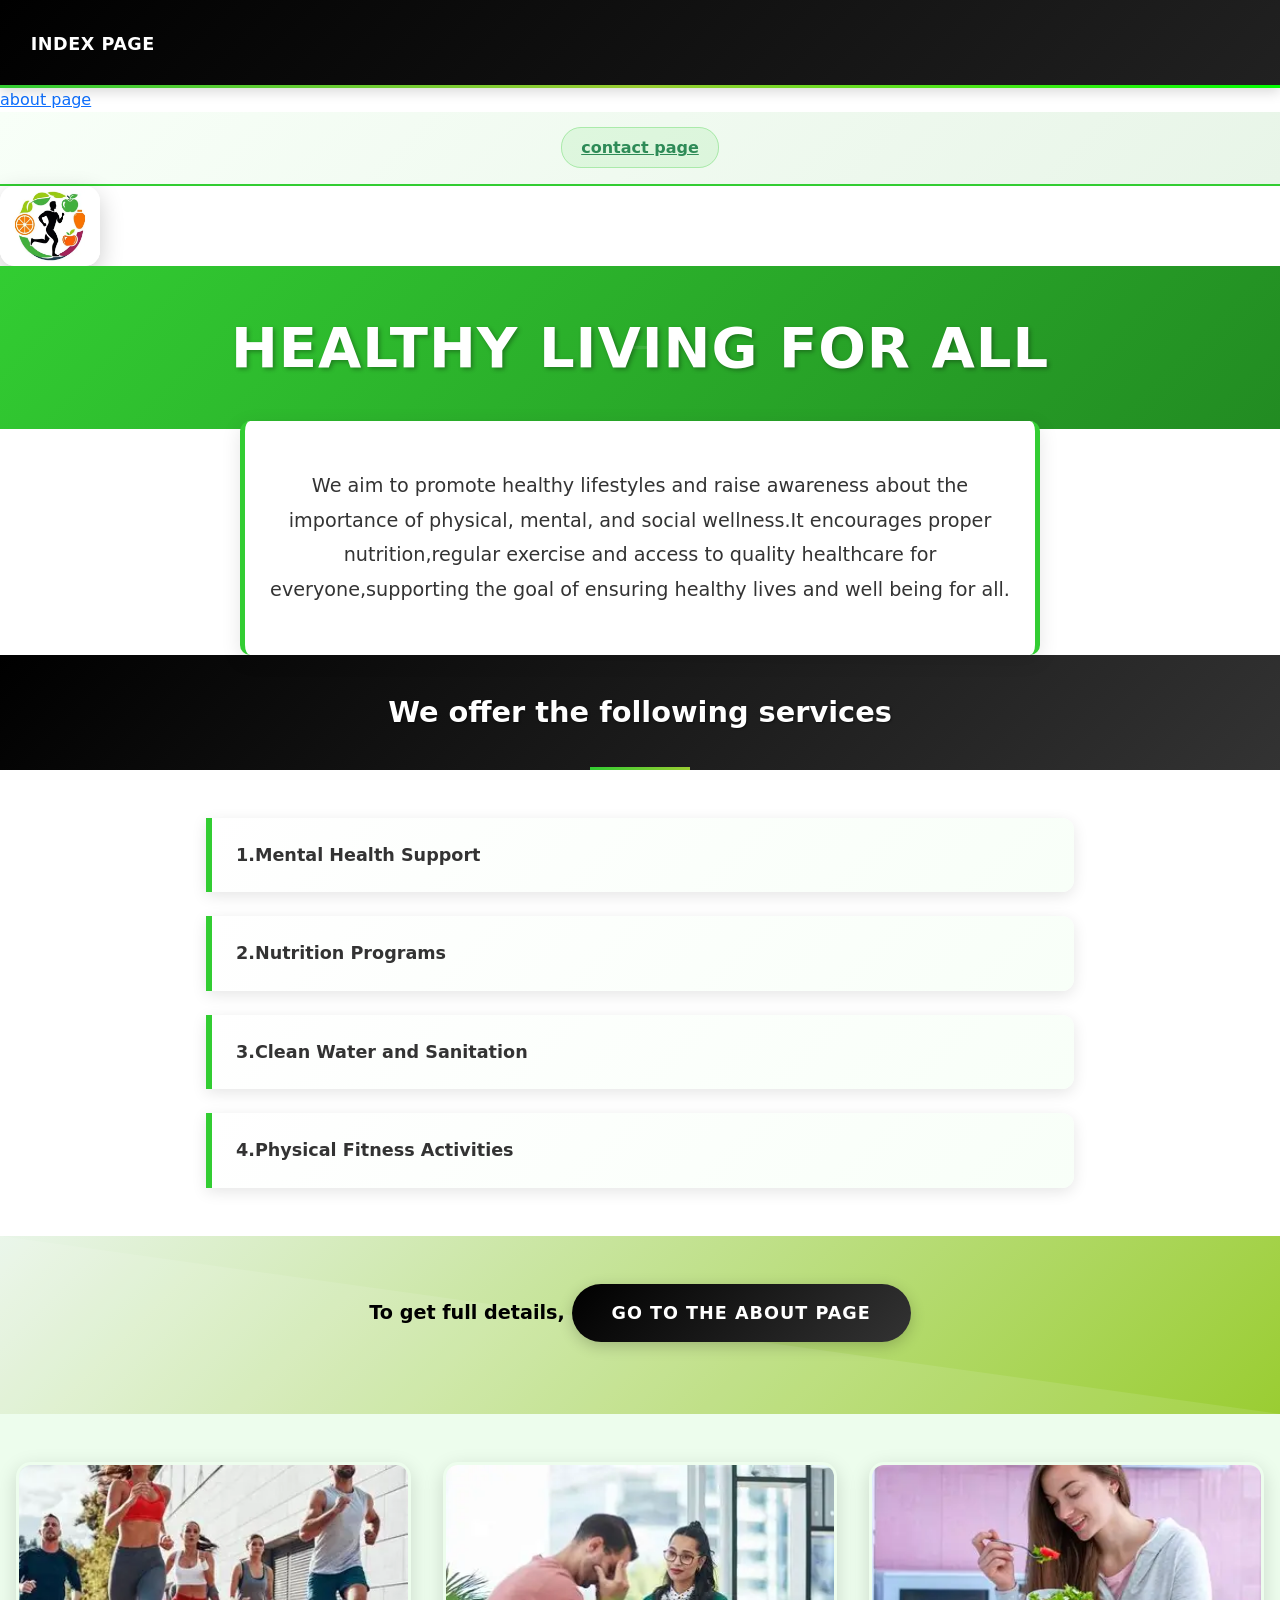
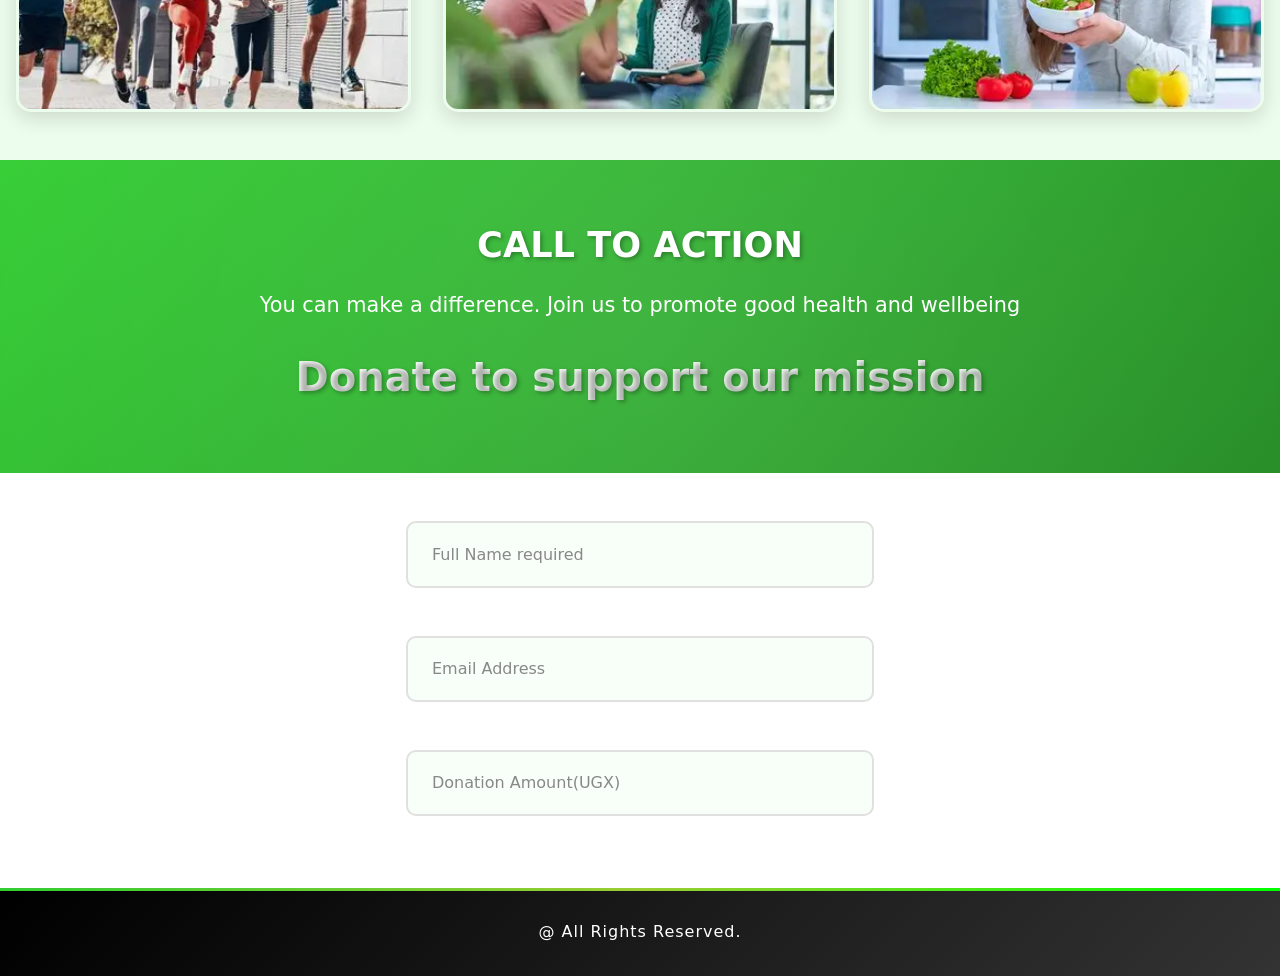
<file: index.html>
<!DOCTYPE html>
<html>
<head>
	<meta charset="utf-8">
	<meta name="viewport" content="width=device-width, initial-scale=1">
	<title>HOME PAGE</title>
	<link rel="stylesheet" href="CSS/style.css">
	<link rel="stylesheet" href="bootstrap/css/bootstrap.css">
	
</head>
<body>
	<Header CLASS="nav">
		<a href="index.html">index page</a>
	</header>
		<a href="about.html">about page</a>
	    <section class="text">
			<a href="contact.html">contact page</a>
		</section>
		<section class="green"> 
			<img src="images/running.webp" alt="logo">
		</section>
	 <section class="topic h3">
		<h1><B>HEALTHY LIVING FOR ALL</B></h1>
	</section>
	 <section class="bae">
		We aim to promote healthy lifestyles  and raise awareness about the importance of physical, mental, and social wellness.It encourages proper nutrition,regular exercise and access to quality healthcare for everyone,supporting the goal of ensuring healthy lives and well being for all.
	</section>
	
		<section class="follow">
			<h4><b> We offer the following services</b></h4>
		</section>

		
		
		</section>
		<section class="services">
		<li><ol><p>1.Mental Health Support</p></ol></li>
		<li><ol><p>2.Nutrition Programs</p></ol></li>
		<li><ol><p>3.Clean Water and Sanitation</p></ol></li>
		<li><ol><p>4.Physical Fitness Activities</p></ol></li>
		</section>
		<section class="search">
			 <p>To get full details, <b><button>Go to the About page</button></b></p>
		 </section>
		
		<section class="evidence">
			<img src="images/exercise.webp" alt="exercise">
			<img src="images/stress.webp" alt="stress">
			<img src="images/food.webp" alt="food">
			</section>
			<section class="happy">
				<h4>CALL TO ACTION</h4>
				<P>You can make a difference. Join us to promote good health and wellbeing</P>
				<h2>Donate to support our mission</h2>
			</section>
			
			<section class="fill">
					<input type="text" Name="Name" placeholder="Full Name required"><br><br>
                    <input type="email"  placeholder="Email Address"><br><br>
					<input type="number" Name="amount" placeholder="Donation Amount(UGX)"><br>
        	</section>
			<section class="copies">
				<Footer class="wana">
						@ All Rights Reserved.
					</Footer>
			</section>
				
			

			
			


			
			
	


	

		        


		

	</section>


</body>
</html>
</file>
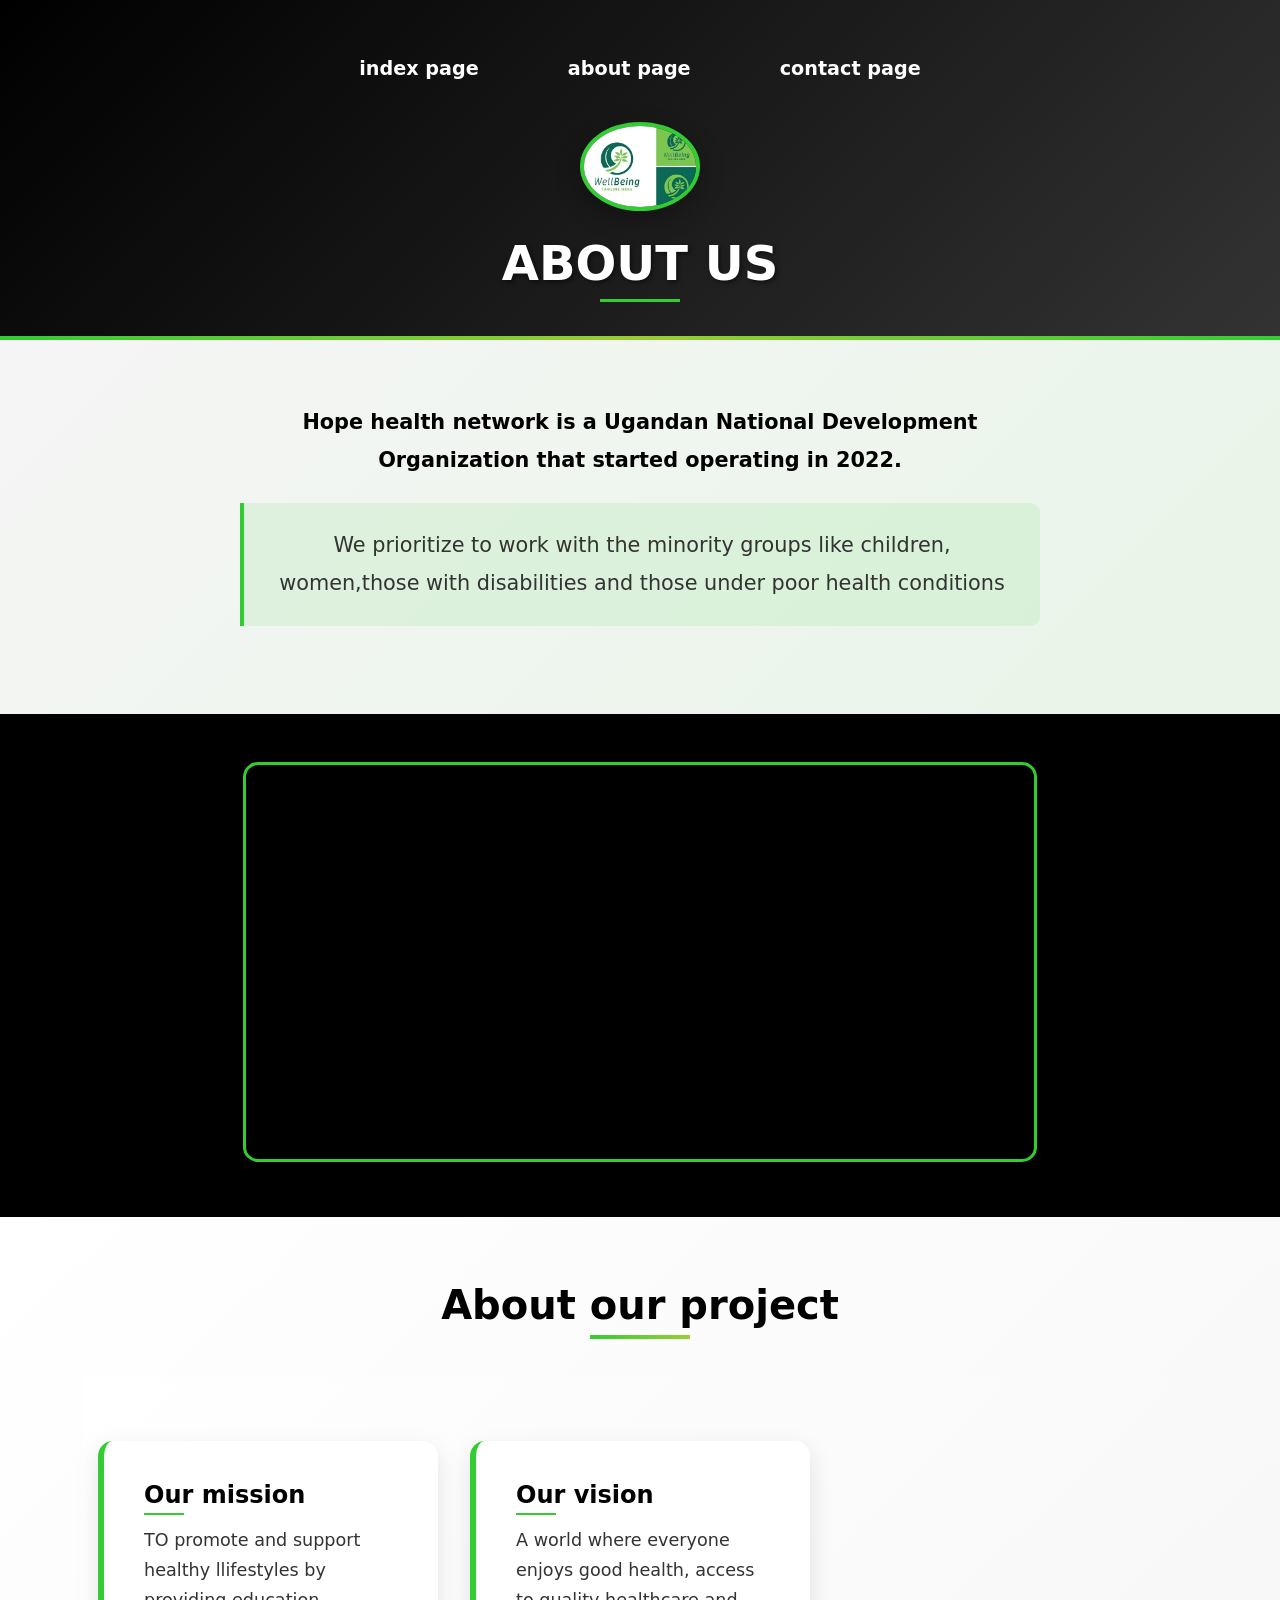
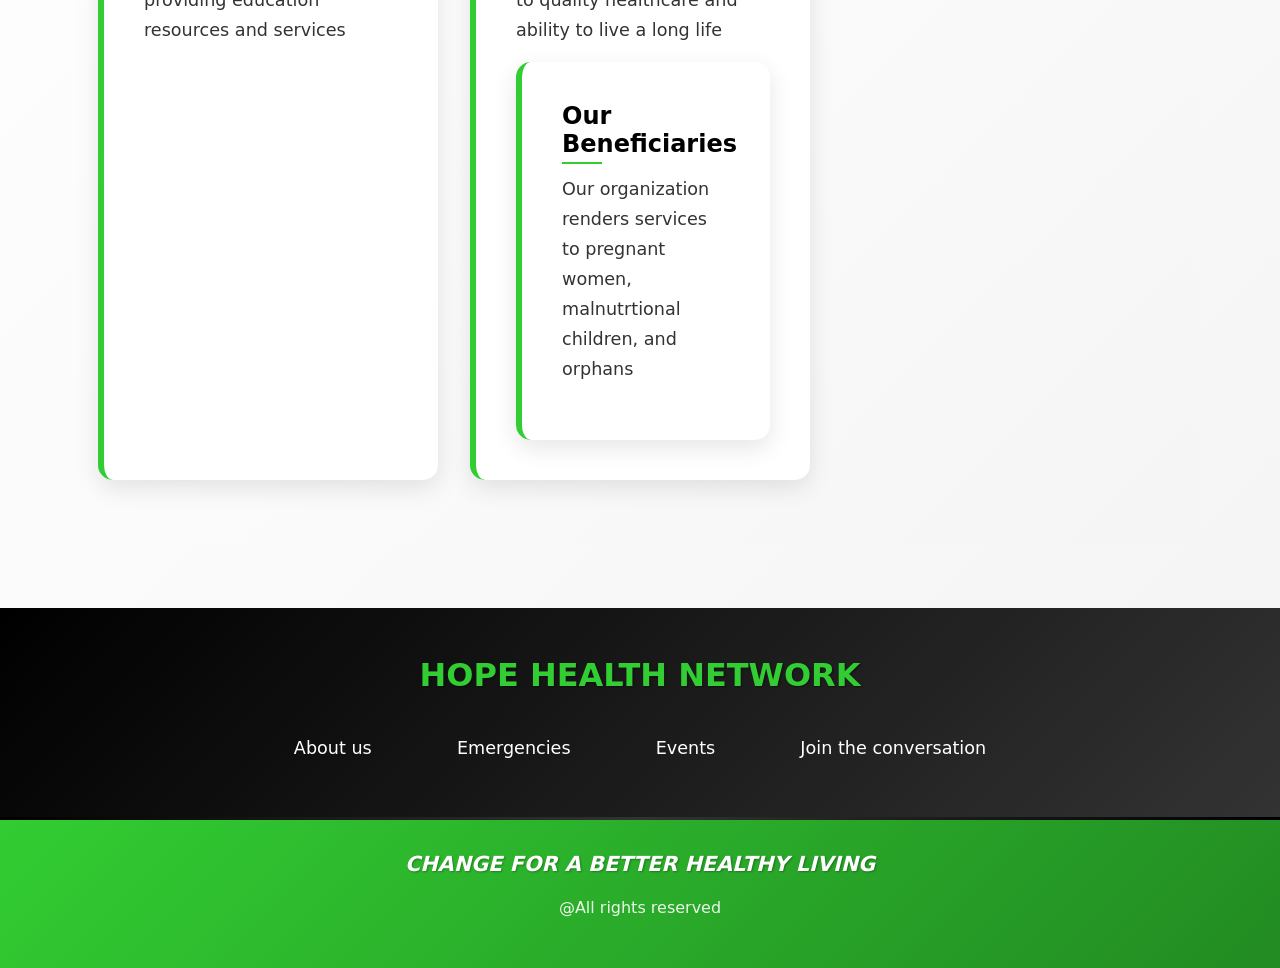
<file: about.html>
<!DOCTYPE html>
<html lang="en">
<head>
    <meta charset="UTF-8">
    <meta name="viewport" content="width=device-width, initial-scale=1.0">
    <title>about page</title>
    <link rel="stylesheet" href="CSS/style.css">
	<link rel="stylesheet" href="bootstrap/css/bootstrap.css">

</head>      
<body>
    <header class="logo">
     <a href="index.html">index page</a>
	<a href="about.html">about page</a>
    <a href="contact.html">contact page</a>
 <img src="images/download (5).webp" alt="item">
 <h3><b>ABOUT US</b></h3>
    </header>
    <Section class="info">
<p>Hope health network is a Ugandan National Development Organization that started operating in 2022.</p>
<p>We prioritize to work with the minority groups like children, women,those with disabilities and those under poor health conditions</p>
</section>
<section class="surprise">
<video src="images/exercise .mp4" autoplay muted loop></video>
</section>

<section class="about" id="about">
    <div class="container">
        <h2 class="section-title">About our project</h2>
<div class="about content">
<div class="about-card">
    <h3>Our mission</h3>
    <p>TO promote and support healthy llifestyles by providing education resources and services</p>
</div>
<div  class="about-card">
    <h3>Our vision</h3>
    <p>A world where everyone enjoys good health, access to quality healthcare and ability to live a long life</p>
<div class="about-card">
<h3>Our Beneficiaries</h3>
<p>Our organization renders services to pregnant women, malnutrtional children, and orphans</p>
</div>
</div>
</div>
    </div>

</section>

<section class="network">
    <h4><b> HOPE HEALTH NETWORK</b></h4>
    <P>About us</P>
    <p>Emergencies</p>
    <p>Events</p>
    <p>Join the conversation</p>

</section>
<section class="relax">
<footer>
    <p><i><b>CHANGE FOR A BETTER HEALTHY LIVING</b></i></p>
    <P>@All rights reserved</P>
</footer>
</section>
    
   
</body>
</html>
</file>
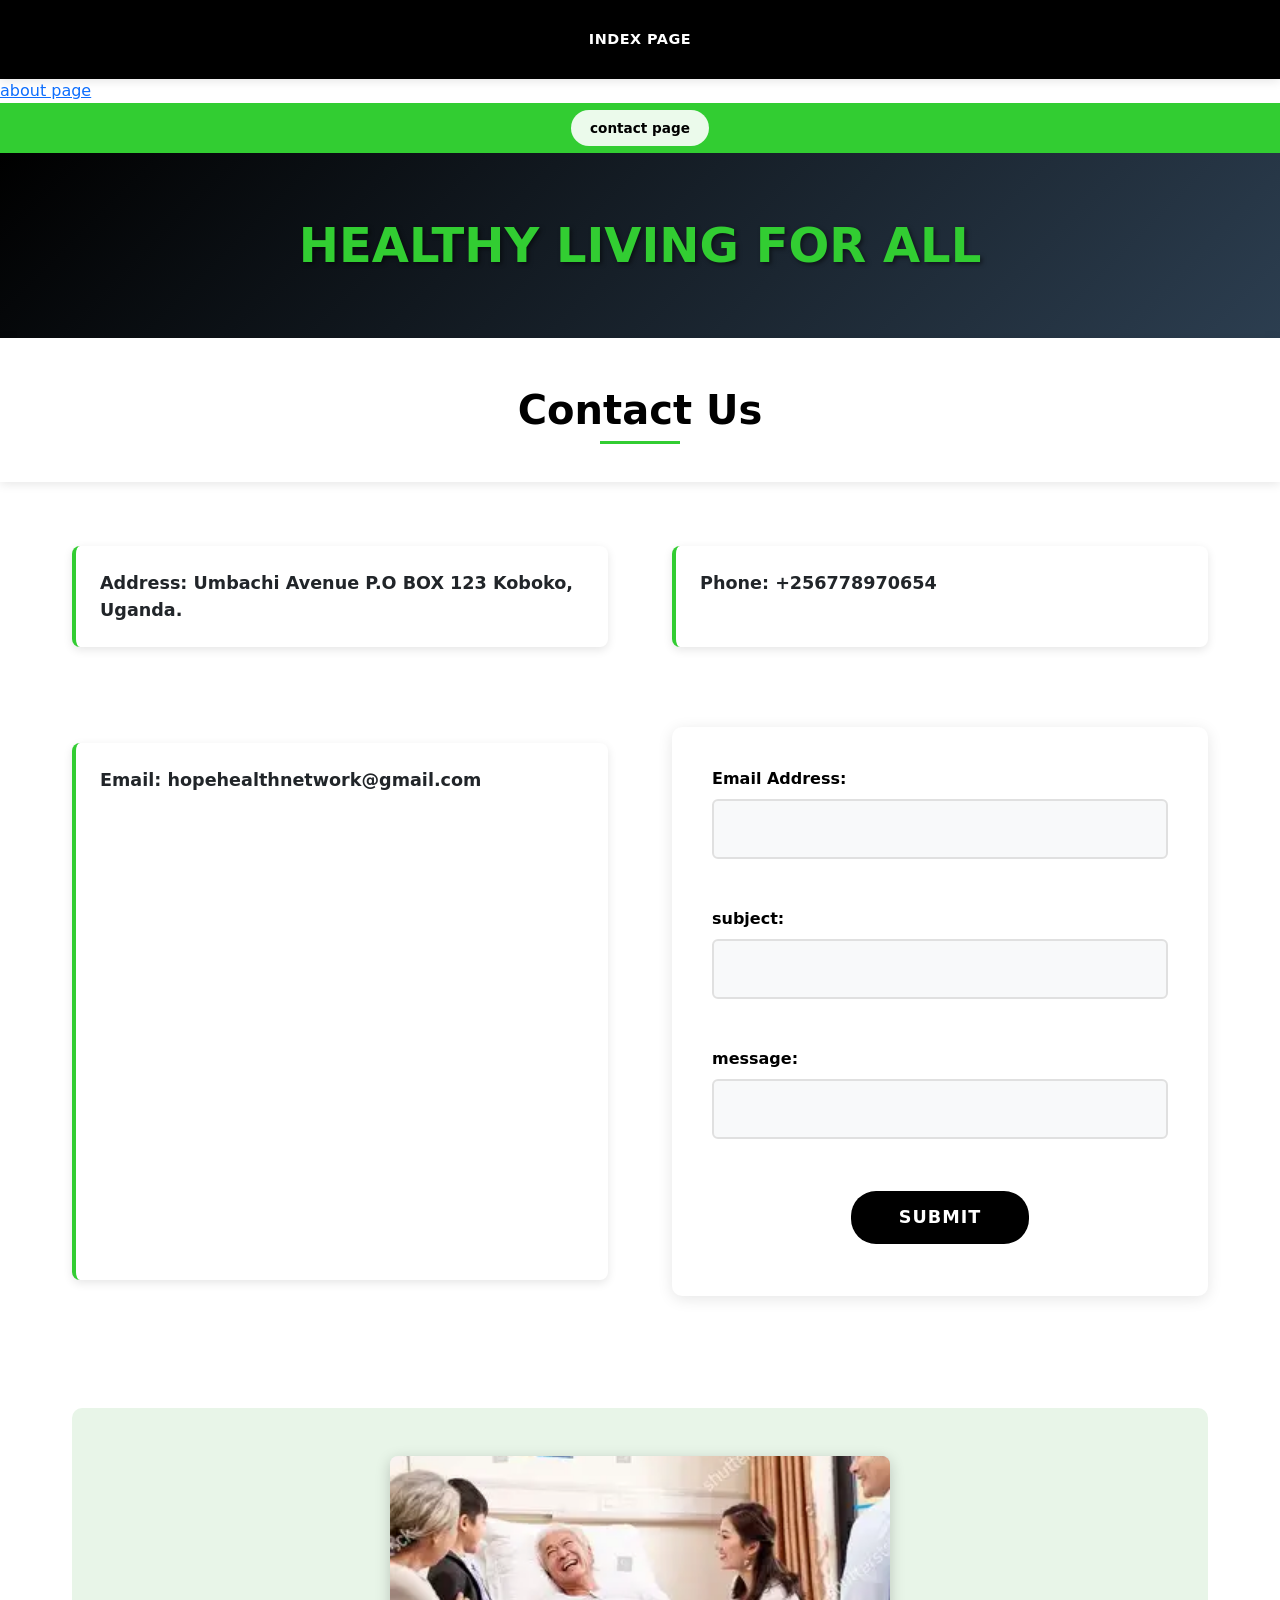
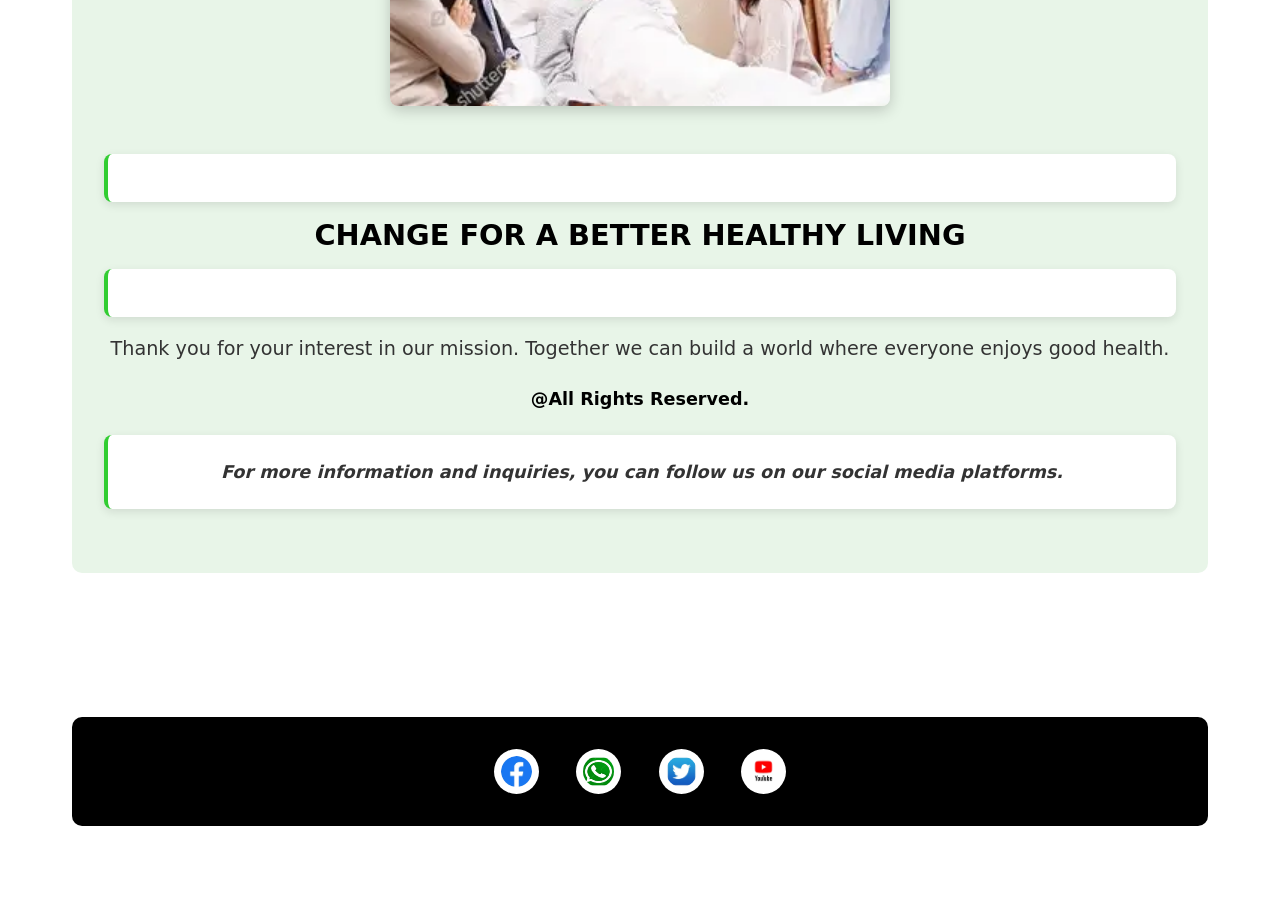
<file: contact.html>
<!DOCTYPE html>
<html lang="en">
<head>
    <meta charset="UTF-8">
    <meta name="viewport" content="width=device-width, initial-scale=1.0">
    <title>CONTACT PAGE</title>
    <link rel="stylesheet" href="CSS/style.css">
    <link rel="stylesheet" href="bootstrap/css/bootstrap.css">
	
</head>
<body>
    <Header class="tutu">
        <a href="index.html">index page</a>
    </Header> 
		<a href="about.html">about page</a>
        <section class="wig">
        <a href="contact.html">contact page</a>
        </section>
        <section class="you">
        <h1><B>HEALTHY LIVING FOR ALL</B></h1>
        </section>
        <section class="eat">
     <h2>Contact Us</h2>
        </section>
        
    </section>
    
    <div class="Contact infor">
        <p><strong>Address: Umbachi Avenue P.O BOX 123 Koboko, Uganda.</strong></p>
        <P><b>Phone: +256778970654</b></P>
        <p><b>Email: hopehealthnetwork@gmail.com</b></p>
        <form class="kiro">
            <label for="email">Email Address:</label>
            <input type="email" id="email" name="email" required><br><br>
            <label for="subject">subject:</label>
            <input type="text" id="subject" name="subject" required><br><br>
            <label for="message">message:</label>
            <input type="text" id="message" name="message" required><br><br>
            <div class="twin btn-sm ,m-5, h1"> 
            <button>Submit</button>
            </div>
            </form>
            <div class="opio">
                <img src="images/sick.webp" alt="">
                <p><b><h3>CHANGE FOR A BETTER HEALTHY LIVING</h3></b></p>
                <h2>Thank you for your interest in our mission. Together we can build a world where everyone enjoys good health.</h2>
                <H4>@All Rights Reserved.</H4>
                <p><b>For more information and inquiries, you can follow us on our social media platforms.</b></p>
                </div>
                <div class="dior">
                     <img src="images/facie.webp" alt=""> <img src="images/whatsapp.webp" alt=""> <img src="images/tiwtter.webp" alt=""> <img src="images/youtube.webp" alt="">
                </div>
                
    </section>
</body>
</html>
</file>
<file: CSS/style.css>
/*index page*/
 
.nav {
    background: linear-gradient(135deg, #000000 0%, #212121 100%);
    padding: 1rem 2rem;
    box-shadow: 0 4px 12px rgba(0,0,0,0.15);
    position: relative;
    display: flex;
    justify-content: space-between;
    align-items: center;
    flex-wrap: wrap;
}

.nav::before {
    content: '';
    position: absolute;
    bottom: 0;
    left: 0;
    width: 100%;
    height: 3px;
    background: linear-gradient(90deg, #32CD32, #9ACD32, #00FF00);
}

.nav a {
    color: #FFFFFF;
    text-decoration: none;
    font-weight: 600;
    font-size: 1.1rem;
    padding: 0.8rem 1.5rem;
    margin: 0 0.3rem;
    border-radius: 25px;
    transition: all 0.3s cubic-bezier(0.4, 0, 0.2, 1);
    position: relative;
    overflow: hidden;
    text-transform: uppercase;
    letter-spacing: 0.5px;
    border: 2px solid transparent;
}

.nav a:hover {
    background: linear-gradient(135deg, #32CD32 0%, #9ACD32 100%);
    color: #000000;
    transform: translateY(-2px);
    box-shadow: 0 6px 20px rgba(50, 205, 50, 0.4);
    border-color: #00FF00;
}

.nav a:active {
    transform: translateY(0);
    box-shadow: 0 2px 10px rgba(50, 205, 50, 0.3);
}

.nav a::before {
    content: '';
    position: absolute;
    top: 0;
    left: -100%;
    width: 100%;
    height: 100%;
    background: linear-gradient(90deg, transparent, rgba(255,255,255,0.2), transparent);
    transition: left 0.5s ease;
}

.nav a:hover::before {
    left: 100%;
}

/* Text Section Links */
.text {
    background: linear-gradient(135deg, #F8FFF8 0%, #E8F5E8 100%);
    text-align: center;
    padding: 1.5rem;
    border-bottom: 2px solid #32CD32;
}

.text a {
    color: #2E8B57;
    font-weight: 600;
    font-size: 1rem;
    padding: 0.6rem 1.2rem;
    margin: 0 0.8rem;
    border-radius: 20px;
    transition: all 0.3s ease;
    position: relative;
    background: rgba(50, 205, 50, 0.1);
    border: 1px solid rgba(50, 205, 50, 0.3);
}

.text a:hover {
    background: linear-gradient(135deg, #32CD32 0%, #9ACD32 100%);
    color: #000000;
    transform: scale(1.05);
    box-shadow: 0 4px 15px rgba(50, 205, 50, 0.3);
    border-color: #32CD32;
}

/* Green Section */
.green img {
    max-width: 100px;
    height: 80px;
    border-radius: 15px;
    box-shadow: 0 8px 25px rgba(0,0,0,0.2);
    border: 3px solid #FFFFFF;
    
}

.green img:hover {
    transform: scale(1.02);
    box-shadow: 0 12px 35px rgba(0,0,0,0.3);
}

/* Topic Section */
.topic {
    text-align: center;
    padding: 3rem 1rem;
    background: linear-gradient(135deg, #32CD32 0%, #228B22 100%);
    color: #FFFFFF;
    position: relative;
    overflow: hidden;
}

.topic::before {
    content: '';
    position: absolute;
    top: 0;
    left: 0;
    width: 100%;
    height: 100%;
    background: url('data:image/svg+xml,<svg xmlns="http://www.w3.org/2000/svg" viewBox="0 0 100 100" preserveAspectRatio="none"><pattern id="grain" width="100" height="100" patternUnits="userSpaceOnUse"><circle cx="50" cy="50" r="1" fill="rgba(255,255,255,0.1)"/></pattern><rect width="100" height="100" fill="url(%23grain)"/></svg>');
}

.topic h1 {
    font-size: clamp(2rem, 5vw, 3.5rem);
    margin: 0;
    text-shadow: 2px 2px 4px rgba(0,0,0,0.3);
    position: relative;
    z-index: 2;
    font-weight: 800;
    letter-spacing: 1px;
}

/* Bae Section */
.bae {
    max-width: 800px;
    margin: 0 auto;
    text-align: center;
    font-size: clamp(1rem, 2.5vw, 1.2rem);
    line-height: 1.8;
    padding: 3rem 1rem;
    background: #FFFFFF;
    color: #333333;
    border-left: 5px solid #32CD32;
    border-right: 5px solid #32CD32;
    box-shadow: 0 5px 20px rgba(0,0,0,0.1);
    border-radius: 10px;
    margin-top: -1rem;
    position: relative;
    z-index: 3;
}

/* Follow Section */
.follow {
    text-align: center;
    padding: 2.5rem 1rem;
    background: linear-gradient(135deg, #000000 0%, #333333 100%);
    color: #FFFFFF;
    position: relative;
}

.follow::after {
    content: '';
    position: absolute;
    bottom: 0;
    left: 50%;
    transform: translateX(-50%);
    width: 100px;
    height: 3px;
    background: linear-gradient(90deg, #32CD32, #9ACD32);
}

.follow h4 {
    margin: 0;
    font-size: clamp(1.3rem, 3vw, 1.8rem);
    font-weight: 700;
    text-shadow: 1px 1px 2px rgba(0,0,0,0.5);
}

/* Services Section */
.services {
    max-width: 900px;
    margin: 0 auto;
    padding: 3rem 1rem;
    display: grid;
    gap: 1.5rem;
}

.services li {
    list-style-type: none;
    padding: 1.5rem;
    background: linear-gradient(135deg, #FFFFFF 0%, #F8FFF8 100%);
    border-left: 6px solid #32CD32;
    border-radius: 0 12px 12px 0;
    box-shadow: 0 4px 15px rgba(0,0,0,0.1);
    transition: all 0.3s ease;
    position: relative;
    overflow: hidden;
}

.services li::before {
    content: '';
    position: absolute;
    top: 0;
    left: 0;
    width: 100%;
    height: 100%;
    background: linear-gradient(135deg, rgba(50, 205, 50, 0.1) 0%, transparent 100%);
    opacity: 0;
    transition: opacity 0.3s ease;
}

.services li:hover {
    transform: translateX(10px);
    box-shadow: 0 8px 25px rgba(50, 205, 50, 0.2);
}

.services li:hover::before {
    opacity: 1;
}

.services li:hover p {
    color: #228B22;
}

.services ol {
    margin: 0;
    padding: 0;
}

.services p {
    margin: 0;
    font-weight: 600;
    font-size: 1.1rem;
    color: #333333;
    transition: color 0.3s ease;
}

/* Search Section */
.search {
    text-align: center;
    padding: 3rem 1rem;
    background: linear-gradient(135deg, #E8F5E8 0%, #9ACD32 100%);
    position: relative;
}

.search::before {
    content: '';
    position: absolute;
    top: 0;
    left: 0;
    width: 100%;
    height: 100%;
    background: url('data:image/svg+xml,<svg xmlns="http://www.w3.org/2000/svg" viewBox="0 0 100 100" preserveAspectRatio="none"><polygon points="0,0 100,100 0,100" fill="rgba(255,255,255,0.1)"/></svg>');
}

.search p {
    font-size: 1.2rem;
    margin: 0 0 1.5rem 0;
    color: #000000;
    font-weight: 600;
    position: relative;
    z-index: 2;
}

.search button {
    background: linear-gradient(135deg, #000000 0%, #333333 100%);
    color: #FFFFFF;
    border: none;
    padding: 1rem 2.5rem;
    border-radius: 30px;
    font-weight: 700;
    font-size: 1.1rem;
    cursor: pointer;
    transition: all 0.3s ease;
    position: relative;
    z-index: 2;
    text-transform: uppercase;
    letter-spacing: 1px;
    box-shadow: 0 4px 15px rgba(0,0,0,0.2);
}

.search button:hover {
    background: linear-gradient(135deg, #32CD32 0%, #228B22 100%);
    transform: translateY(-3px);
    box-shadow: 0 8px 25px rgba(50, 205, 50, 0.4);
    color: #000000;
}

.search button:active {
    transform: translateY(-1px);
}

/* Evidence Section */
.evidence {
    display: grid;
    grid-template-columns: repeat(auto-fit, minmax(280px, 1fr));
    gap: 2rem;
    padding: 3rem 1rem;
    background: #F8FFF8;
    position: relative;
}

.evidence::before {
    content: '';
    position: absolute;
    top: 0;
    left: 0;
    width: 100%;
    height: 100%;
    background: url('data:image/svg+xml,<svg xmlns="http://www.w3.org/2000/svg" viewBox="0 0 100 100" preserveAspectRatio="none"><rect width="100" height="100" fill="rgba(50,205,50,0.05)"/></svg>');
}

.evidence img {
    width: 100%;
    height: 250px;
    object-fit: cover;
    border-radius: 15px;
    box-shadow: 0 6px 20px rgba(0,0,0,0.15);
    transition: all 0.4s cubic-bezier(0.4, 0, 0.2, 1);
    border: 3px solid transparent;
    position: relative;
    z-index: 2;
}

.evidence img:hover {
    transform: translateY(-8px) scale(1.03);
    box-shadow: 0 15px 35px rgba(50, 205, 50, 0.3);
    border-color: #32CD32;
}

/* Happy Section */
.happy {
    text-align: center;
    padding: 4rem 1rem;
    background: linear-gradient(135deg, #32CD32 0%, #228B22 100%);
    color: #FFFFFF;
    position: relative;
    overflow: hidden;
}

.happy::before {
    content: '';
    position: absolute;
    top: -50%;
    left: -50%;
    width: 200%;
    height: 200%;
    background: radial-gradient(circle, rgba(255,255,255,0.1) 0%, transparent 70%);
    animation: float 6s ease-in-out infinite;
}

@keyframes float {
    0%, 100% { transform: translateY(0px) rotate(0deg); }
    50% { transform: translateY(-20px) rotate(180deg); }
}

.happy h4 {
    font-size: clamp(1.5rem, 4vw, 2.2rem);
    margin-bottom: 1.5rem;
    font-weight: 700;
    text-shadow: 2px 2px 4px rgba(0,0,0,0.3);
    position: relative;
    z-index: 2;
}

.happy p {
    font-size: clamp(1rem, 2.5vw, 1.3rem);
    margin-bottom: 2rem;
    position: relative;
    z-index: 2;
    font-weight: 500;
}

.happy h2 {
    font-size: clamp(1.8rem, 4vw, 2.5rem);
    margin-top: 1.5rem;
    font-weight: 800;
    text-shadow: 2px 2px 4px rgba(0,0,0,0.3);
    position: relative;
    z-index: 2;
    background: linear-gradient(135deg, #FFFFFF, #E8F5E8);
    -webkit-background-clip: text;
    -webkit-text-fill-color: transparent;
    background-clip: text;
}

/* Fill Section */
.fill {
    max-width: 500px;
    margin: 0 auto;
    padding: 3rem 1rem;
    background: #FFFFFF;
}

.fill input {
    width: 100%;
    padding: 1.2rem 1.5rem;
    margin-bottom: 1.5rem;
    border: 2px solid #E0E0E0;
    border-radius: 10px;
    font-size: 1rem;
    box-sizing: border-box;
    transition: all 0.3s ease;
    background: #F8FFF8;
    font-weight: 500;
}

.fill input:focus {
    outline: none;
    border-color: #32CD32;
    box-shadow: 0 0 0 3px rgba(50, 205, 50, 0.2);
    background: #FFFFFF;
    transform: translateY(-2px);
}

.fill input::placeholder {
    color: #888888;
    font-weight: 400;
}

/* Copies Section */
.copies {
    background: linear-gradient(135deg, #000000 0%, #333333 100%);
    color: #FFFFFF;
    text-align: center;
    padding: 2rem 1rem;
    position: relative;
}

.copies::before {
    content: '';
    position: absolute;
    top: 0;
    left: 0;
    width: 100%;
    height: 3px;
    background: linear-gradient(90deg, #32CD32, #9ACD32, #00FF00);
}

.wana {
    font-size: 1rem;
    font-weight: 500;
    letter-spacing: 1px;
}

/* Responsive Design */
@media (max-width: 768px) {
    .nav {
        padding: 1rem;
        justify-content: center;
    }
    
    .nav a {
        font-size: 0.9rem;
        padding: 0.6rem 1rem;
        margin: 0.2rem;
    }
    
    .services {
        grid-template-columns: 1fr;
    }
    
    .evidence {
        grid-template-columns: 1fr;
        gap: 1.5rem;
    }
    
    .bae {
        margin: 1rem;
        padding: 2rem 1rem;
    }
}

@media (max-width: 480px) {
    .nav {
        flex-direction: column;
        gap: 0.5rem;
    }
    
    .nav a {
        width: 90%;
        text-align: center;
        margin: 0.2rem 0;
    }
    
    .text a {
        display: block;
        margin: 0.5rem 0;
    }
    
    .green {
        padding: 2rem 0.5rem;
    }
    
    .topic {
        padding: 2rem 0.5rem;
    }
}

/* About Section */
:root {
    --lime-green: #32CD32;
    --lime-green-light: #9ACD32;
    --lime-green-dark: #228B22;
    --black: #000000;
    --black-light: #333333;
    --white: #FFFFFF;
    --gray-light: #F5F5F5;
}

/* Global Reset */
* {
    margin: 0;
    padding: 0;
    box-sizing: border-box;
}

body {
    font-family: 'Segoe UI', Tahoma, Geneva, Verdana, sans-serif;
    line-height: 1.6;
    color: var(--black-light);
    background-color: var(--white);
}

/* Logo Header Section */
.logo {
    background: linear-gradient(135deg, var(--black) 0%, var(--black-light) 100%);
    padding: 2rem 1rem;
    text-align: center;
    position: relative;
    overflow: hidden;
}

.logo::before {
    content: '';
    position: absolute;
    bottom: 0;
    left: 0;
    width: 100%;
    height: 4px;
    background: linear-gradient(90deg, var(--lime-green), var(--lime-green-light), var(--lime-green));
}

.logo a {
    color: var(--white);
    text-decoration: none;
    font-weight: 600;
    font-size: 1.1rem;
    padding: 0.8rem 1.5rem;
    margin: 0 0.5rem;
    border-radius: 25px;
    transition: all 0.3s ease;
    display: inline-block;
    border: 2px solid transparent;
}

.logo a:hover {
    background: linear-gradient(135deg, var(--lime-green) 0%, var(--lime-green-light) 100%);
    color: var(--black);
    transform: translateY(-2px);
    box-shadow: 0 6px 20px rgba(50, 205, 50, 0.4);
    border-color: var(--lime-green);
}

.logo img {
    max-width: 120px;
    height: auto;
    margin: 1.5rem auto;
    display: block;
    border-radius: 50%;
    border: 4px solid var(--lime-green);
    box-shadow: 0 8px 25px rgba(0,0,0,0.3);
    transition: transform 0.3s ease;
}

.logo img:hover {
    transform: scale(1.05);
}

.logo h3 {
    color: var(--white);
    font-size: 2.5rem;
    margin-top: 1rem;
    text-shadow: 2px 2px 4px rgba(0,0,0,0.5);
    position: relative;
}

.logo h3::after {
    content: '';
    position: absolute;
    bottom: -10px;
    left: 50%;
    transform: translateX(-50%);
    width: 80px;
    height: 3px;
    background: var(--lime-green);
}

/* Info Section */
.info {
    padding: 3rem 1rem;
    background: linear-gradient(135deg, var(--gray-light) 0%, #E8F5E8 100%);
    text-align: center;
}

.info p {
    font-size: 1.2rem;
    margin-bottom: 1.5rem;
    max-width: 800px;
    margin-left: auto;
    margin-right: auto;
    line-height: 1.8;
    color: var(--black-light);
    position: relative;
    padding: 0 1rem;
}

.info p:first-child {
    font-weight: 600;
    font-size: 1.3rem;
    color: var(--black);
}

.info p:last-child {
    border-left: 4px solid var(--lime-green);
    background: rgba(50, 205, 50, 0.1);
    padding: 1.5rem;
    border-radius: 0 10px 10px 0;
}

/* Surprise Section - Video */
.surprise {
    padding: 2rem 1rem;
    background: var(--black);
    text-align: center;
}

.surprise video {
    max-width: 300px;
    height: 400px;
    border-radius: 15px;
    box-shadow: 0 10px 30px rgba(0,0,0,0.5);
    border: 3px solid var(--lime-green);
    transition: transform 0.3s ease;
}

.surprise video:hover {
    transform: scale(1.02);
}

/* About Section */
.about {
    padding: 4rem 1rem;
    background: linear-gradient(135deg, var(--white) 0%, var(--gray-light) 100%);
}

.container {
    max-width: 1200px;
    margin: 0 auto;
}

.section-title {
    text-align: center;
    font-size: 2.5rem;
    margin-bottom: 3rem;
    color: var(--black);
    position: relative;
    font-weight: 700;
}

.section-title::after {
    content: '';
    position: absolute;
    bottom: -10px;
    left: 50%;
    transform: translateX(-50%);
    width: 100px;
    height: 4px;
    background: linear-gradient(90deg, var(--lime-green), var(--lime-green-light));
}

.about.content {
    display: grid;
    gap: 2rem;
}

.about-card {
    background: var(--white);
    padding: 2.5rem;
    border-radius: 15px;
    box-shadow: 0 8px 25px rgba(0,0,0,0.1);
    border-left: 6px solid var(--lime-green);
    transition: all 0.3s ease;
    position: relative;
    overflow: hidden;
}

.about-card::before {
    content: '';
    position: absolute;
    top: 0;
    left: -100%;
    width: 100%;
    height: 100%;
    background: linear-gradient(90deg, transparent, rgba(50, 205, 50, 0.1), transparent);
    transition: left 0.5s ease;
}

.about-card:hover {
    transform: translateY(-5px);
    box-shadow: 0 15px 35px rgba(50, 205, 50, 0.2);
}

.about-card:hover::before {
    left: 100%;
}

.about-card h3 {
    color: var(--black);
    font-size: 1.5rem;
    margin-bottom: 1rem;
    font-weight: 700;
    position: relative;
    display: inline-block;
}

.about-card h3::after {
    content: '';
    position: absolute;
    bottom: -5px;
    left: 0;
    width: 40px;
    height: 2px;
    background: var(--lime-green);
}

.about-card p {
    color: var(--black-light);
    line-height: 1.7;
    font-size: 1.1rem;
}

/* Network Section */
.network {
    padding: 3rem 1rem;
    background: linear-gradient(135deg, var(--black) 0%, var(--black-light) 100%);
    color: var(--white);
    text-align: center;
}

.network h4 {
    font-size: 2rem;
    margin-bottom: 2rem;
    color: var(--lime-green);
    font-weight: 700;
    text-shadow: 1px 1px 2px rgba(0,0,0,0.5);
}

.network p {
    font-size: 1.1rem;
    margin-bottom: 1rem;
    cursor: pointer;
    transition: all 0.3s ease;
    display: inline-block;
    padding: 0.5rem 1rem;
    border-radius: 20px;
}

.network p:hover {
    color: var(--lime-green);
    background: rgba(50, 205, 50, 0.1);
    transform: translateX(5px);
}

/* Relax Footer Section */
.relax {
    padding: 2rem 1rem;
    background: linear-gradient(135deg, var(--lime-green) 0%, var(--lime-green-dark) 100%);
    color: var(--white);
    text-align: center;
    position: relative;
}

.relax::before {
    content: '';
    position: absolute;
    top: 0;
    left: 0;
    width: 100%;
    height: 3px;
    background: linear-gradient(90deg, var(--black), var(--black-light), var(--black));
}

.relax footer p:first-child {
    font-size: 1.3rem;
    margin-bottom: 1rem;
    font-weight: 600;
    text-shadow: 1px 1px 2px rgba(0,0,0,0.3);
}

.relax footer p:last-child {
    font-size: 1rem;
    opacity: 0.9;
}

/* Responsive Design */
@media (min-width: 768px) {
    .logo {
        padding: 2.5rem 1rem;
    }
    
    .logo a {
        font-size: 1.2rem;
        margin: 0 1rem;
    }
    
    .logo h3 {
        font-size: 3rem;
    }
    
    .info p {
        font-size: 1.3rem;
    }
    
    .about.content {
        grid-template-columns: repeat(2, 1fr);
    }
    
    .network p {
        margin: 0 1.5rem;
    }
}

@media (min-width: 992px) {
    .about.content {
        grid-template-columns: repeat(3, 1fr);
    }
    
    .info {
        padding: 4rem 1rem;
    }
    
    .surprise {
        padding: 3rem 1rem;
    }
    
    .surprise video {
        max-width: 800px;
    }
}

@media (max-width: 767px) {
    .logo a {
        display: block;
        margin: 0.5rem auto;
        width: 200px;
    }
    
    .logo h3 {
        font-size: 2rem;
    }
    
    .section-title {
        font-size: 2rem;
    }
    
    .about-card {
        padding: 2rem 1.5rem;
    }
    
    .network h4 {
        font-size: 1.5rem;
    }
    
    .network p {
        display: block;
        margin: 1rem auto;
        max-width: 250px;
    }
}

@media (max-width: 480px) {
    .logo {
        padding: 1.5rem 0.5rem;
    }
    
    .logo img {
        max-width: 100px;
    }
    
    .info p {
        font-size: 1.1rem;
        padding: 0 0.5rem;
    }
    
    .about-card {
        padding: 1.5rem 1rem;
    }
    
    .about-card h3 {
        font-size: 1.3rem;
    }
    
    .about-card p {
        font-size: 1rem;
    }
}

/* Animation for cards */
@keyframes fadeInUp {
    from {
        opacity: 0;
        transform: translateY(30px);
    }
    to {
        opacity: 1;
        transform: translateY(0);
    }
}

.about-card {
    animation: fadeInUp 0.6s ease-out;
}

.about-card:nth-child(2) {
    animation-delay: 0.2s;
}

.about-card:nth-child(3) {
    animation-delay: 0.4s;
}

/* Smooth scrolling */
html {
    scroll-behavior: smooth;
}

/*contact page*/
* {
    margin: 0;
    padding: 0;
    box-sizing: border-box;
}

body {
    font-family: 'Segoe UI', Tahoma, Geneva, Verdana, sans-serif;
    line-height: 1.6;
    color: #333;
    background: #f8f9fa;
}

/* Header Navigation */
.tutu {
    background: #000;
    padding: 1rem 2rem;
    display: flex;
    justify-content: center;
    align-items: center;
    gap: 2rem;
    box-shadow: 0 2px 10px rgba(0,0,0,0.1);
}

.tutu a {
    color: #fff;
    text-decoration: none;
    font-weight: 600;
    padding: 0.8rem 1.5rem;
    border-radius: 5px;
    transition: all 0.3s ease;
    text-transform: uppercase;
    font-size: 0.9rem;
    letter-spacing: 0.5px;
}

.tutu a:hover {
    background: #32CD32;
    color: #000;
    transform: translateY(-2px);
}

/* Secondary Navigation */
.wig {
    background: #32CD32;
    padding: 0.8rem 2rem;
    text-align: center;
}

.wig a {
    color: #000;
    text-decoration: none;
    font-weight: 600;
    padding: 0.6rem 1.2rem;
    background: rgba(255,255,255,0.9);
    border-radius: 20px;
    transition: all 0.3s ease;
    font-size: 0.85rem;
}

.wig a:hover {
    background: #000;
    color: #32CD32;
}

/* Main Hero Section */
.you {
    background: linear-gradient(135deg, #000 0%, #2c3e50 100%);
    padding: 4rem 2rem;
    text-align: center;
}

.you h1 {
    font-size: 3rem;
    font-weight: 700;
    color: #32CD32;
    text-shadow: 2px 2px 4px rgba(0,0,0,0.5);
    margin: 0;
}

/* Contact Header */
.eat {
    background: #fff;
    padding: 3rem 2rem;
    text-align: center;
    box-shadow: 0 2px 10px rgba(0,0,0,0.1);
}

.eat h2 {
    font-size: 2.5rem;
    color: #000;
    font-weight: 600;
    margin: 0;
    position: relative;
}

.eat h2::after {
    content: '';
    position: absolute;
    bottom: -10px;
    left: 50%;
    transform: translateX(-50%);
    width: 80px;
    height: 3px;
    background: #32CD32;
}

/* Main Content Layout */
.Contact.infor {
    max-width: 1200px;
    margin: 3rem auto;
    padding: 0 2rem;
    display: grid;
    grid-template-columns: 1fr 1fr;
    gap: 4rem;
}

/* Contact Information */
.Contact.infor p {
    background: #fff;
    padding: 1.5rem;
    margin: 1rem 0;
    border-radius: 8px;
    box-shadow: 0 3px 10px rgba(0,0,0,0.1);
    border-left: 4px solid #32CD32;
    font-size: 1.1rem;
    transition: all 0.3s ease;
}

.Contact.infor p:hover {
    transform: translateX(5px);
    box-shadow: 0 5px 15px rgba(50, 205, 50, 0.2);
}

/* Contact Form */
.kiro {
    background: #fff;
    padding: 2.5rem;
    border-radius: 10px;
    box-shadow: 0 3px 15px rgba(0,0,0,0.1);
}

.kiro label {
    display: block;
    margin-bottom: 0.5rem;
    font-weight: 600;
    color: #000;
    font-size: 1rem;
}

.kiro input {
    width: 100%;
    padding: 1rem;
    margin-bottom: 1.5rem;
    border: 2px solid #e0e0e0;
    border-radius: 6px;
    font-size: 1rem;
    transition: all 0.3s ease;
    background: #f8f9fa;
}

.kiro input:focus {
    outline: none;
    border-color: #32CD32;
    background: #fff;
    box-shadow: 0 0 0 3px rgba(50, 205, 50, 0.1);
}

/* Submit Button */
.twin {
    text-align: center;
    margin-top: 2rem;
}

.twin button {
    background: #000;
    color: #fff;
    border: none;
    padding: 1rem 3rem;
    border-radius: 25px;
    font-size: 1.1rem;
    font-weight: 600;
    cursor: pointer;
    transition: all 0.3s ease;
    text-transform: uppercase;
    letter-spacing: 1px;
}

.twin button:hover {
    background: #32CD32;
    color: #000;
    transform: translateY(-2px);
    box-shadow: 0 5px 15px rgba(50, 205, 50, 0.3);
}

/* Information Section */
.opio {
    background: #E8F5E8;
    padding: 3rem 2rem;
    text-align: center;
    margin: 3rem 0;
    border-radius: 10px;
    grid-column: 1 / -1;
}

.opio img {
    width: 100%;
    max-width: 500px;
    height: 250px;
    object-fit: cover;
    border-radius: 8px;
    margin-bottom: 2rem;
    box-shadow: 0 4px 15px rgba(0,0,0,0.2);
}

.opio h3 {
    color: #000;
    font-size: 1.8rem;
    margin-bottom: 1rem;
    font-weight: 700;
}

.opio h2 {
    color: #333;
    font-size: 1.2rem;
    margin-bottom: 1.5rem;
    line-height: 1.7;
    font-weight: 400;
}

.opio h4 {
    color: #000;
    font-size: 1.1rem;
    margin: 1.5rem 0;
    font-weight: 600;
}

.opio p {
    color: #333;
    font-size: 1rem;
    font-style: italic;
    margin-top: 1.5rem;
    font-weight: 500;
}

/* Social Media */
.dior {
    background: #000;
    padding: 2rem;
    text-align: center;
    margin: 2rem 0;
    border-radius: 10px;
    grid-column: 1 / -1;
}

.dior img {
    width: 45px;
    height: 45px;
    margin: 0 1rem;
    border-radius: 50%;
    transition: all 0.3s ease;
    border: 2px solid transparent;
    background: #fff;
    padding: 5px;
}

.dior img:hover {
    transform: scale(1.1);
    border-color: #32CD32;
    background: #32CD32;
}

/* Responsive Design */
@media (max-width: 768px) {
    .tutu {
        flex-direction: column;
        gap: 1rem;
        padding: 1rem;
    }
    
    .tutu a {
        width: 200px;
        text-align: center;
    }
    
    .wig {
        padding: 0.8rem 1rem;
    }
    
    .you {
        padding: 3rem 1rem;
    }
    
    .you h1 {
        font-size: 2.2rem;
    }
    
    .eat {
        padding: 2rem 1rem;
    }
    
    .eat h2 {
        font-size: 2rem;
    }
    
    .Contact.infor {
        grid-template-columns: 1fr;
        gap: 2rem;
        padding: 0 1rem;
        margin: 2rem auto;
    }
    
    .kiro {
        padding: 2rem;
    }
    
    .opio {
        padding: 2rem 1rem;
        margin: 2rem 0;
    }
    
    .opio img {
        height: 200px;
    }
    
    .dior {
        padding: 1.5rem;
        margin: 1.5rem 0;
    }
    
    .dior img {
        width: 40px;
        height: 40px;
        margin: 0 0.5rem;
    }
}

@media (max-width: 480px) {
    .you h1 {
        font-size: 1.8rem;
    }
    
    .eat h2 {
        font-size: 1.6rem;
    }
    
    .Contact.infor p {
        padding: 1.2rem;
        font-size: 1rem;
    }
    
    .kiro {
        padding: 1.5rem;
    }
    
    .twin button {
        padding: 0.8rem 2rem;
        width: 100%;
        max-width: 200px;
    }
    
    .opio h3 {
        font-size: 1.5rem;
    }
    
    .opio h2 {
        font-size: 1.1rem;
    }
    
    .dior img {
        width: 35px;
        height: 35px;
        margin: 0 0.3rem;
    }
}

/* Animation Effects */
@keyframes fadeIn {
    from {
        opacity: 0;
        transform: translateY(20px);
    }
    to {
        opacity: 1;
        transform: translateY(0);
    }
}

.Contact.infor > * {
    animation: fadeIn 0.6s ease-out;
}

/* Focus States for Accessibility */
a:focus,
button:focus,
input:focus {
    outline: 2px solid #32CD32;
    outline-offset: 2px;
}

/* Print Styles */
@media print {
    .tutu,
    .wig,
    .twin,
    .dior {
        display: none;
    }
    
    .you,
    .eat,
    .Contact.infor {
        background: white !important;
        color: black !important;
    }
}
</file>
